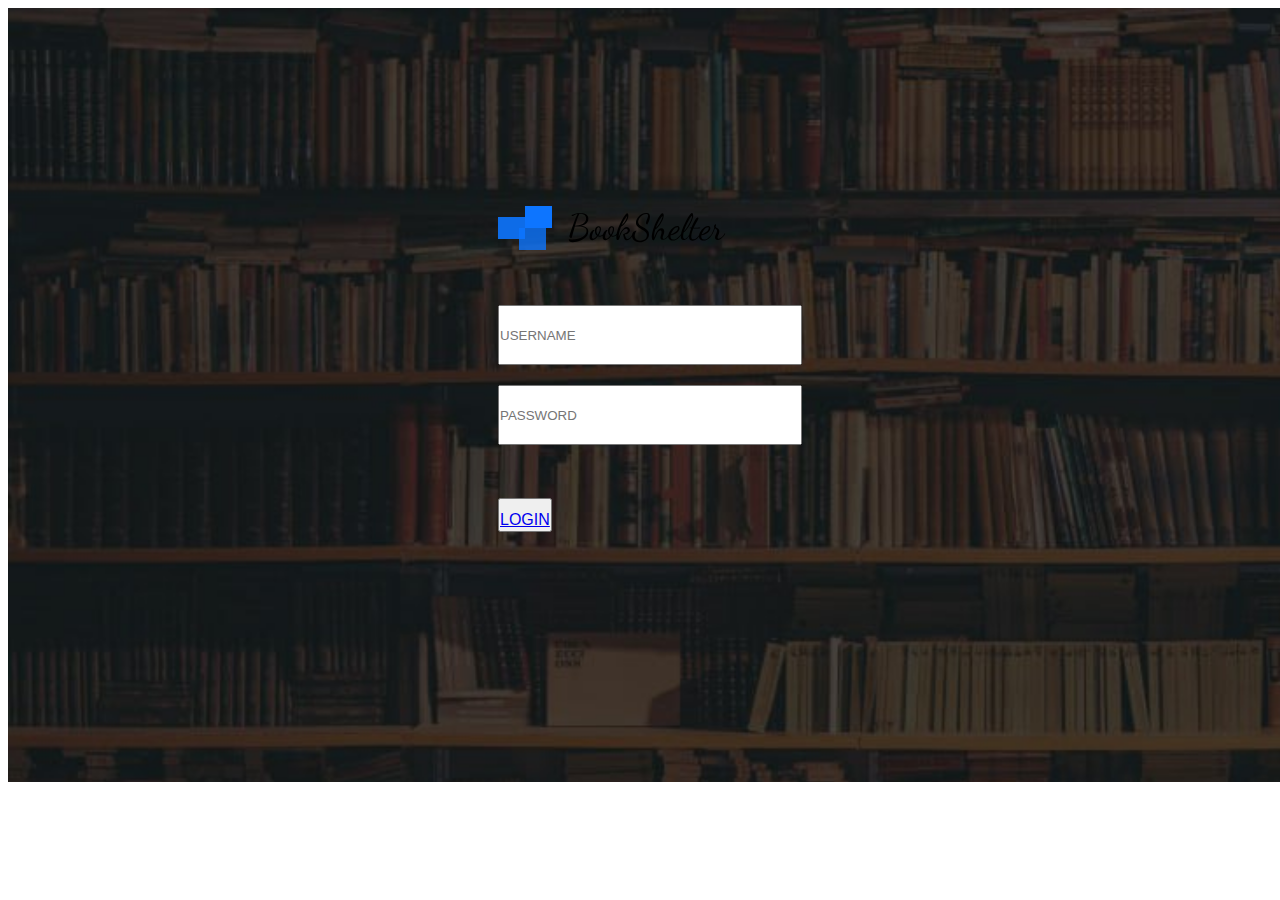
<file: login.html>
<!DOCTYPE html>
<html lang="en">

<head>
    <meta charset="UTF-8">
    <meta http-equiv="X-UA-Compatible" content="IE=edge">
    <meta name="viewport" content="width=device-width, initial-scale=1.0">
    <link rel="stylesheet" href="./css/index.css">
    <link href="https://cdn.jsdelivr.net/npm/bootstrap@5.3.0-alpha2/dist/css/bootstrap.min.css" rel="stylesheet"
        integrity="sha384-aFq/bzH65dt+w6FI2ooMVUpc+21e0SRygnTpmBvdBgSdnuTN7QbdgL+OapgHtvPp" crossorigin="anonymous">
    <title>Document</title>

</head>

<body>
    <div class="container mt-5 mb-5 d-flex justify-content-center bg-danger login">
        <div class="px-1 py-4">
            <div class="card-body">

                <img class="img_logo " src="./images/logotip.svg" alt="">

                <div class="log_wrap">

                    <div class="row rounded-1">
                        <div class="col-sm-12">
                            <div class="form-group">
                                <input class="form-control btn btn-outline-secondary" type="text"
                                    placeholder="USERNAME">
                            </div>
                        </div>
                    </div>

                    <div class="row rounded-1">
                        <div class="col-sm-12 ">
                            <div class="form-group ">
                                <div class="input-group ">
                                    <input class="form-control btn btn-outline-secondary" type="text"
                                        placeholder="PASSWORD">
                                </div>
                            </div>
                        </div>
                    </div>

                </div>

                <div class="row confirm rounded-1">
                    <div class="col-sm-12 ">
                        <div class="form-group ">
                            <div class="input-group ">
                                <button class="btn btn-outline-secondary text-primary btn-block confirm-button w-100">
                                    <a class="book_link fs-6" href="http://127.0.0.1:5500/index.html">
                                        LOGIN
                                    </a>
                                </button>
                            </div>
                        </div>
                    </div>
                </div>
            </div>
        </div>
    </div>
</body>

</html>
</file>
<file: css/index.css>
.container{
    max-width: 1260px;
    margin: auto;
    width: 100%;
    /* background-color: aquamarine; */
    /* padding: 0 20px; */
}
.bookshelter{
    max-width: 1260px;
    margin: auto;
    width: 100%;
    
}

.book_link{
}
.img_logo{
    margin-bottom: 51px;

}
.login{
    background-image: url(../images/Login.jpg);
    background-size: cover;
    background-repeat: no-repeat;
    padding: 198px 490px 230px 490px;
}
.form-control{
    width: 300px;
    height: 45px;
}
.row{
    margin-bottom: 20px;
}
.confirm-button{
    padding: 13px 123px 12px 123px;

    /* margin: 13px 123px 12px 123px; */
}
.log_wrap{
    margin-bottom: 53px;
}
.strong{
    padding: 13px 123px 12px 123px;
}
.book_link{
    font-size: 16px;
}
.btn{
    /* margin-right: 143px; */
    height: 34px;
    padding: 11px 0 11px 0;
}

.text_order{

}
.show_text{
    padding-left: 306px;
}



.inp{
    width: 670px;
    height: 35px;
    border-radius: 10px;
    margin-right: 143px;

}

.card{
    width: 268px;
    height: 1038px;
}

.little_card{
    padding: 0 20px 0 20px;
}
.card__body{
    margin-bottom: 25px;
    padding: 0 20px 0 20px;
}

.btn-danger{
    padding-bottom: 3px;
    width: 70px;
}

p{
    font-size: 13px;
    /* margin: 0; */
    /* padding: 0; */
}
h5{
    font-size: 16px ;
}




/* .card-img-custom {
    max-height: 200px;
    height: 100%;
    object-fit: scale-down;
}

.book-info-wrapper {
    position: fixed;
    top: 0;
    left: 0;
    width: 100%;
    height: 100vh;
    background-color: rgba(0, 0, 0, 0.5);
} */
</file>
